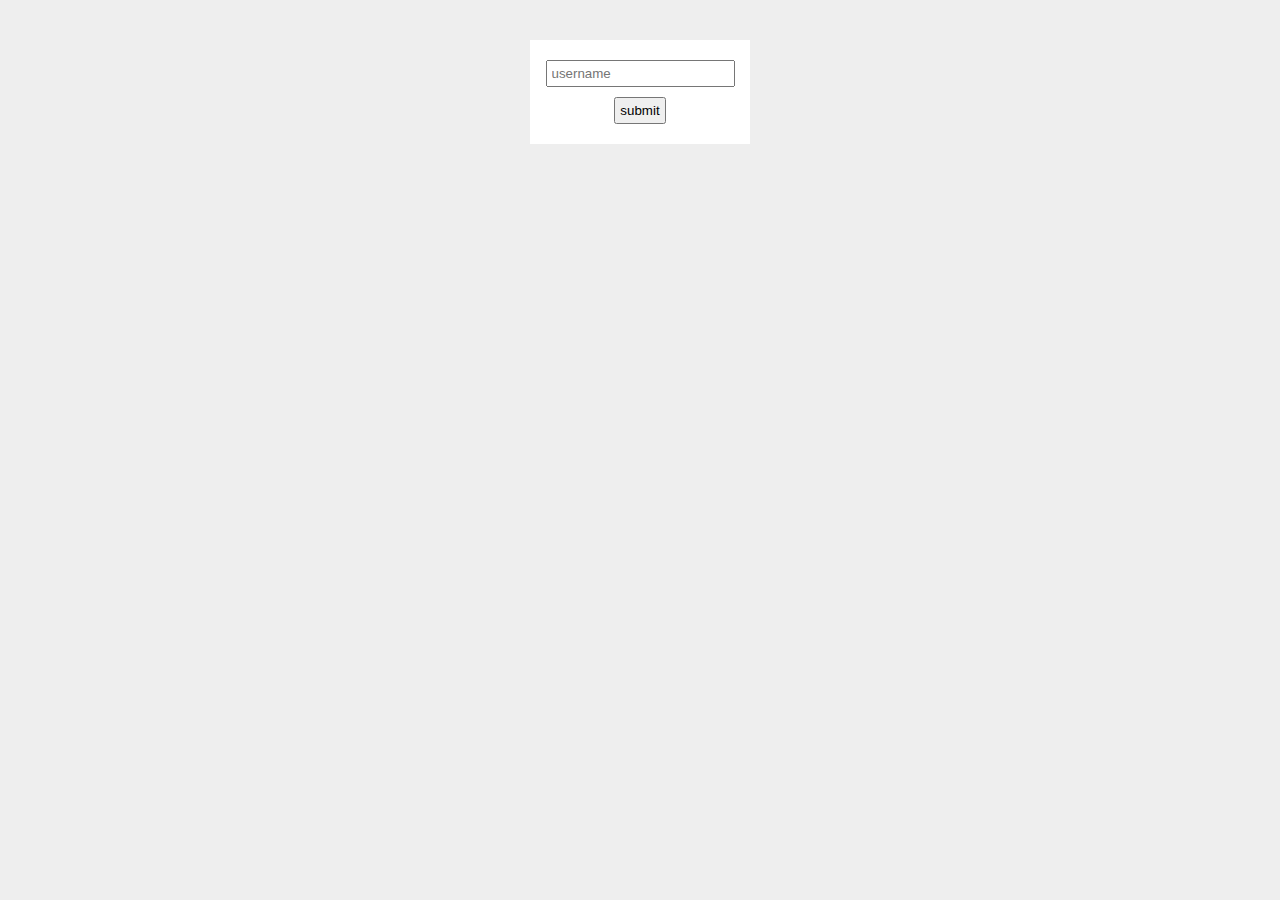
<file: modern-javascript/forms-and-events/index.html>
<html lang="en">
<head>
    <meta charset="UTF-8">
    <meta http-equiv="X-UA-Compatible" content="IE=edge">
    <meta name="viewport" content="width=device-width, initial-scale=1.0">
    <title>Document</title>
    <style>
        body {
            background: #eee;
        }
        form {
            max-width: 200px;
            margin: 40px auto;
            background: white;
            padding: 10px;
        }
        input {
            display: block;
            margin: 10px auto;
            padding: 4px;
        }
    </style>
</head>
<body>
    
    <form class="signup-form">
        <input type="text" id="username" placeholder="username">
        <input type="submit" value="submit">
        <div class="feedback"></div>
    </form>

    <script src="keyboard_events.js"></script>
</body>
</html>
</file>
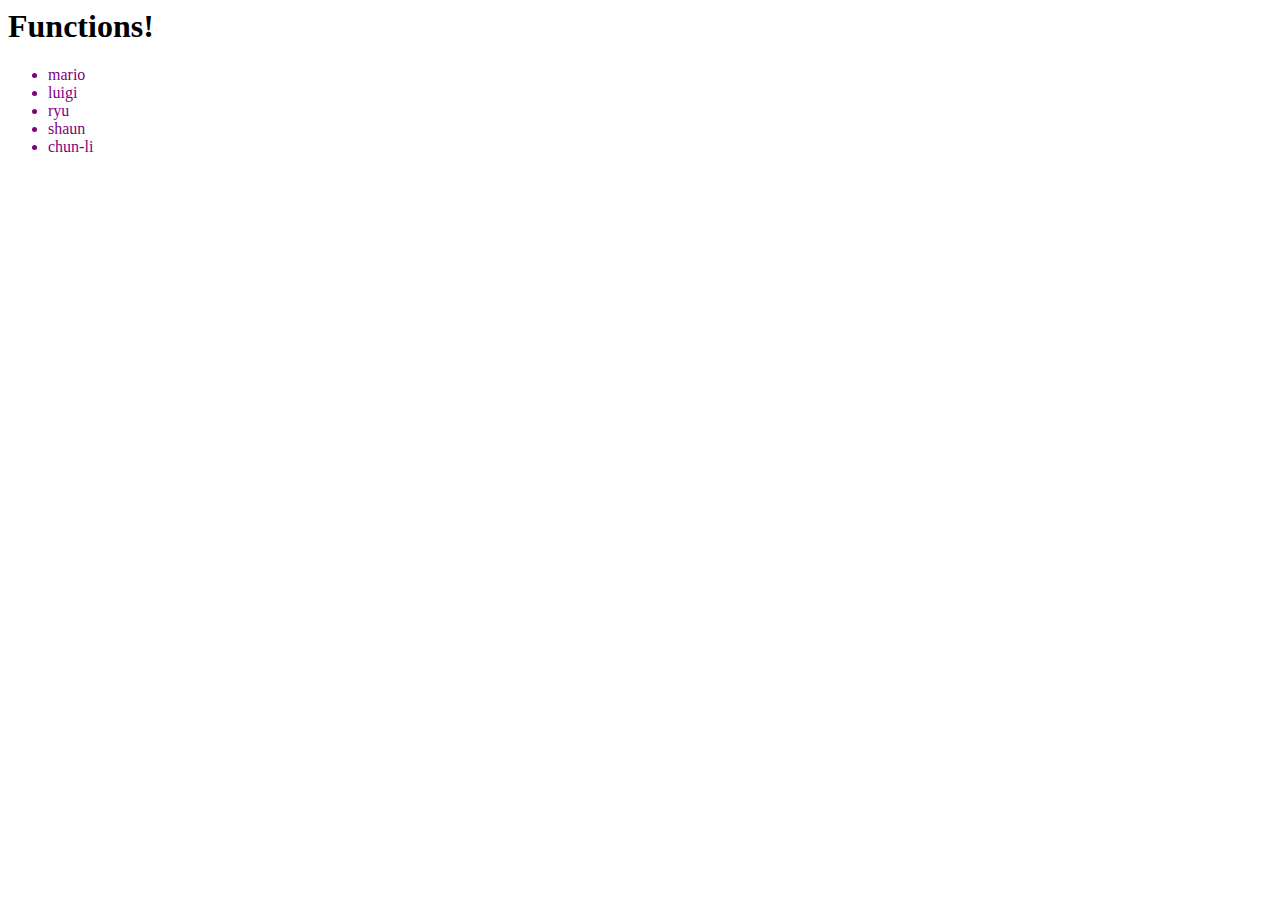
<file: modern-javascript/functions/index.html>
<html lang="en">
<head>
    <meta charset="UTF-8">
    <meta http-equiv="X-UA-Compatible" content="IE=edge">
    <meta name="viewport" content="width=device-width, initial-scale=1.0">
    <title>Document</title>
</head>
<body>
    <h1>Functions!</h1>

    <ul class="people"></ul>
    
<script src="callback-functions.js"></script>
</body>
</html>
</file>
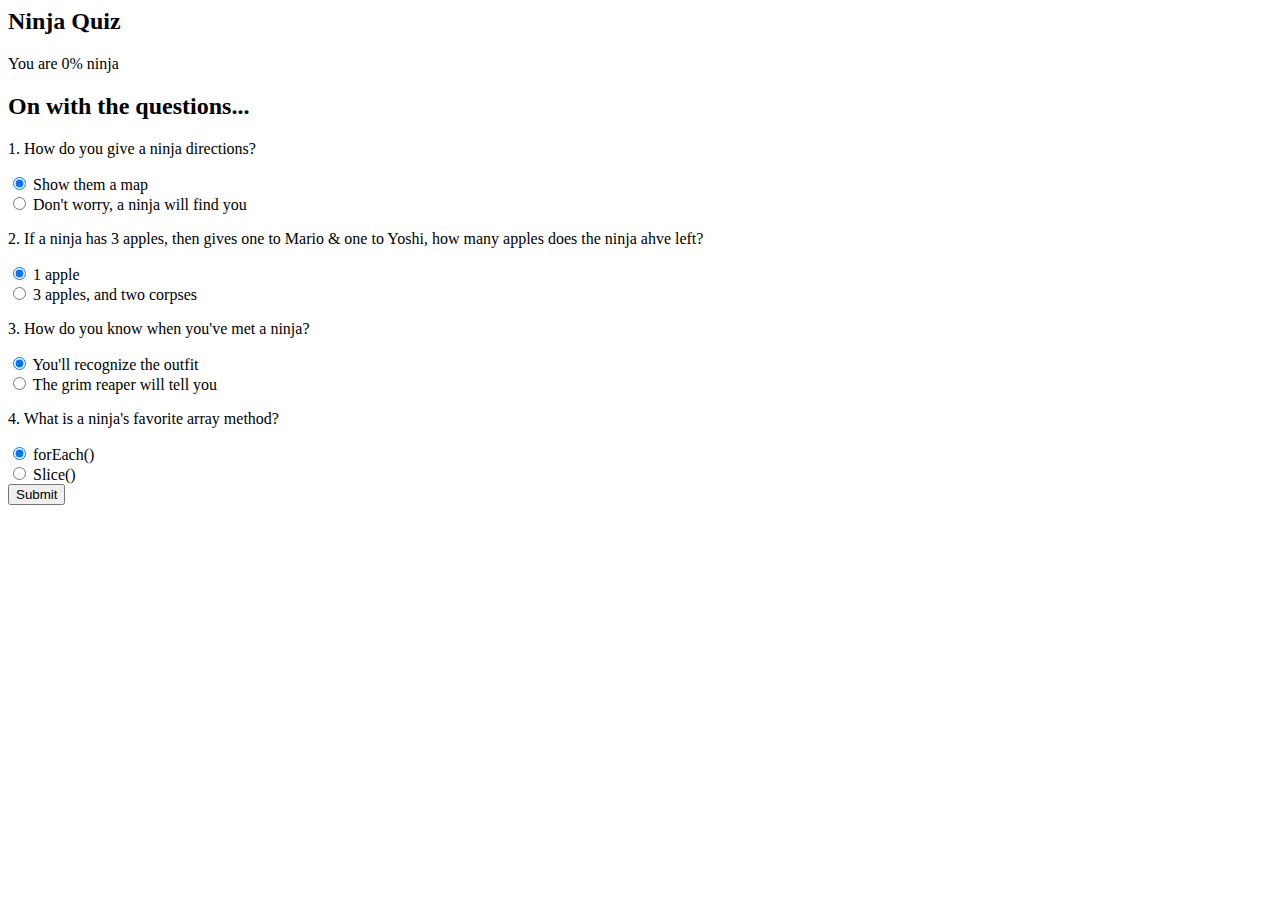
<file: modern-javascript/interactive-ninja-quiz/index.html>
<html lang="en">
<head>
    <meta charset="UTF-8">
    <meta http-equiv="X-UA-Compatible" content="IE=edge">
    <meta name="viewport" content="width=device-width, initial-scale=1.0">
    <link href="https://cdn.jsdelivr.net/npm/bootstrap@5.2.0-beta1/dist/css/bootstrap.min.css" rel="stylesheet" integrity="sha384-0evHe/X+R7YkIZDRvuzKMRqM+OrBnVFBL6DOitfPri4tjfHxaWutUpFmBp4vmVor" crossorigin="anonymous">
    <title>Ninja Quiz</title>
</head>
<body>

    <!-- top section -->
    <div class="intro py-3 bg-white text-center">
        <div class="container">
            <h2 class="text-primary display-3 my-4">Ninja Quiz</h2>
        </div>
    </div>

    <!-- result section -->
    <div class="result py-4 d-none bg-light text-center">
        <div class="container lead">
            <p>You are <span class="text-primary display-4 p-3">0%</span> ninja</p>
        </div>
    </div>

    <!-- quiz section -->
    <div class="quiz py-4 bg-primary">
        <div class="container">
            <h2 class="my-5 text-white">On with the questions...</h2>

            <form class="quiz-form text-light">
                <div class="my-5">
                    <p class="lead font-weight-normal">1. How do you give a ninja directions?</p>
                    <div class="form-check my-2 text-white-50">
                        <input type="radio" name="q1" value="A" checked>
                        <label class="form-check-label">Show them a map</label>
                    </div>
                    <div class="form-check my-2 text-white-50">
                        <input type="radio" name="q1" value="B">
                        <label class="form-check-label">Don't worry, a ninja will find you</label>
                    </div>
                </div>
                <div class="my-5">
                    <p class="lead font-weight-normal">2. If a ninja has 3 apples, then gives one to Mario & one to 
                        Yoshi, how many apples does the ninja ahve left?</p>
                    <div class="form-check my-2 text-white-50">
                        <input type="radio" name="q2" value="A" checked>
                        <label class="form-check-label">1 apple</label>
                    </div>
                    <div class="form-check my-2 text-white-50">
                        <input type="radio" name="q2" value="B">
                        <label class="form-check-label">3 apples, and two corpses</label>
                    </div>
                </div>
                <div class="my-5">
                    <p class="lead font-weight-normal">3. How do you know when you've met a ninja?</p>
                    <div class="form-check my-2 text-white-50">
                        <input type="radio" name="q3" value="A" checked>
                        <label class="form-check-label">You'll recognize the outfit</label>
                    </div>
                    <div class="form-check my-2 text-white-50">
                        <input type="radio" name="q3" value="B">
                        <label class="form-check-label">The grim reaper will tell you</label>
                    </div>
                </div>
                <div class="my-5">
                    <p class="lead font-weight-normal">4. What is a ninja's favorite array method?</p>
                    <div class="form-check my-2 text-white-50">
                        <input type="radio" name="q4" value="A" checked>
                        <label class="form-check-label">forEach()</label>
                    </div>
                    <div class="form-check my-2 text-white-50">
                        <input type="radio" name="q4" value="B">
                        <label class="form-check-label">Slice()</label>
                    </div>
                </div>
                <div class="text-center">
                    <input type="submit" class="btn btn-light">
                </div>
            </form>

        </div>
    </div>
    
    
    <script src="app.js"></script>
</body>
</html>
</file>
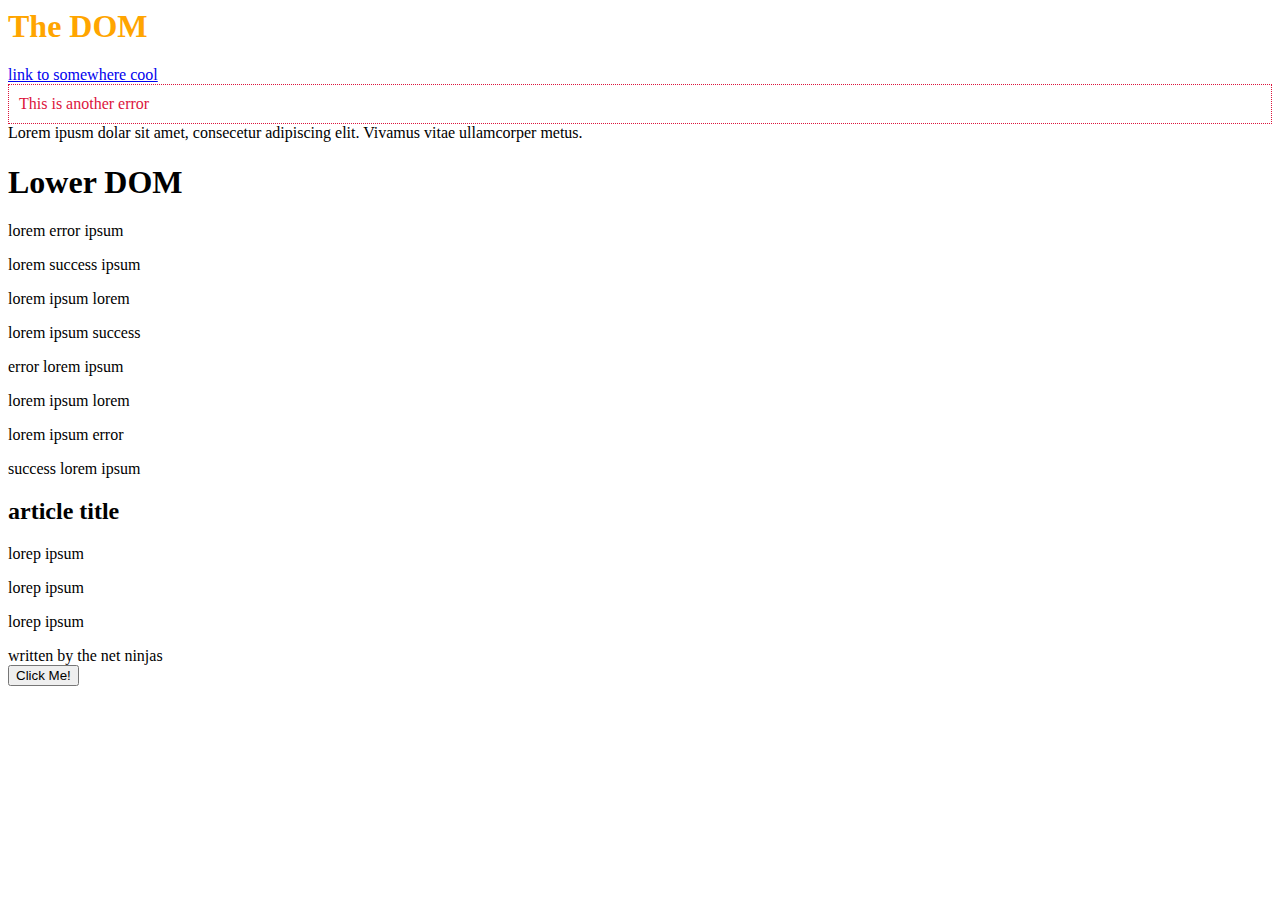
<file: modern-javascript/the-DOM-model/index.html>
<html lang="en">
<head>
    <meta charset="UTF-8">
    <meta http-equiv="X-UA-Compatible" content="IE=edge">
    <meta name="viewport" content="width=device-width, initial-scale=1.0">
    <title>The DOM</title>
    <link rel="stylesheet" href="styles.css">
</head>
<body>
    <h1 id="page-title" style="color: orange">The DOM</h1>

    <a href="https://www.google.com">link to somewhere cool</a>

    <!-- <p class="error">lorep ipsum</p> -->

    <!-- <div> -->
        <!-- <p>hello, world</p> -->
        <!-- <p>lorem ipsum</p> -->
        <!-- <p class="error">this is an error message</p> -->
    <!-- </div> -->

    <div class="content">
        <!-- <p>this is the content</p> -->
    </div>

    <div class="error">This is another error</div>

    <!-- <p> -->
        Lorem ipusm dolar sit amet, consecetur adipiscing elit. Vivamus vitae ullamcorper metus.
    <!-- </p> -->

    <h1 class="title">Lower DOM</h1>
    <p>lorem <span>error</span> ipsum</p>
    <p>lorem success ipsum</p>
    <p>lorem ipsum lorem</p>
    <p>lorem ipsum success</p>
    <p>error lorem ipsum</p>
    <p>lorem ipsum lorem</p>
    <p>lorem ipsum error</p>
    <p>success lorem ipsum</p>
    

    <article>
        <h2>article title</h2>
        <p>lorep ipsum</p>
        <p>lorep ipsum</p>
        <p>lorep ipsum</p>
        <div>written by the net ninjas</div>
    </article>

    <button>Click Me!</button>

    <script src="event_basics.js"></script>
</body>
</html>
</file>
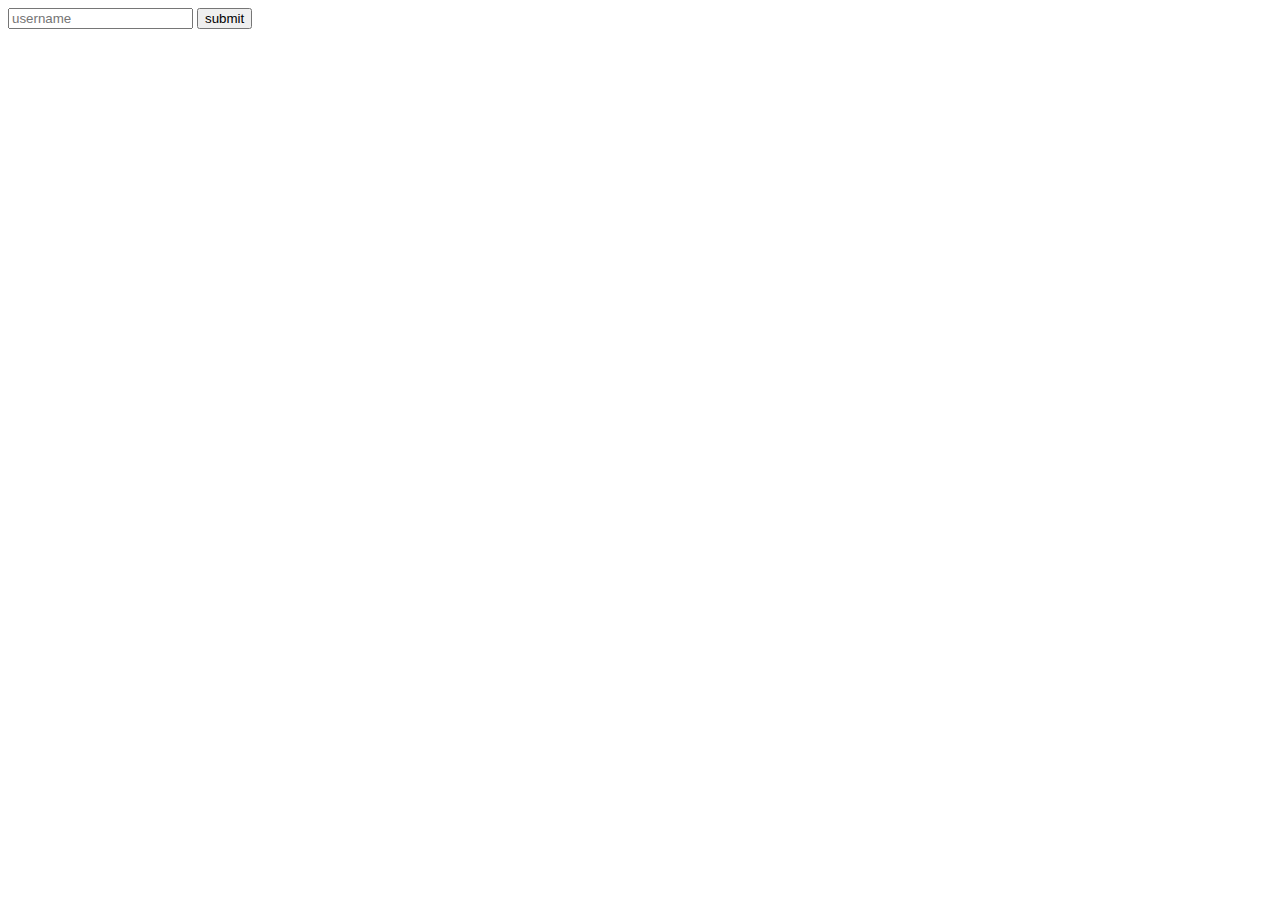
<file: modern-javascript/forms-and-events/form-events.html>
<html lang="en">
<head>
    <meta charset="UTF-8">
    <meta http-equiv="X-UA-Compatible" content="IE=edge">
    <meta name="viewport" content="width=device-width, initial-scale=1.0">
    <title>Document</title>
    <style>
        .success {
            border: 1px solid rgb(60, 179, 113);
        }

        .error {
            border: 1px solid rgba(255, 0, 0);
        }
    </style>
</head>
<body>
    <form class="signup-form">
        <input type="text" id="username" placeholder="username">
        <input type="submit" value="submit">
        <div class="feedback"></div>
    </form>

    <script src="keyboard_events.js"></script>
</body>
</html>
</file>
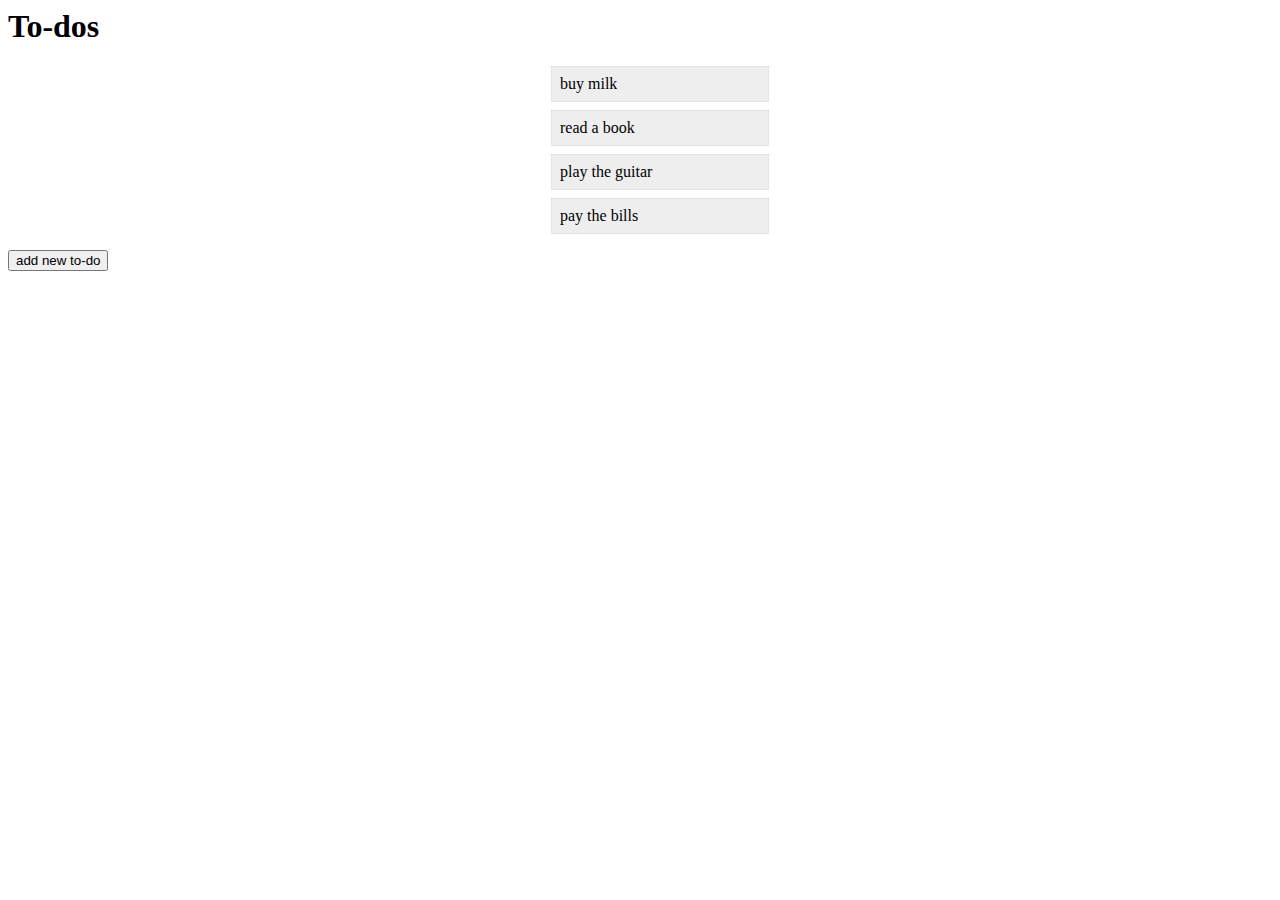
<file: modern-javascript/the-DOM-model/html_template.html>
<html lang="en">
<head>
    <meta charset="UTF-8">
    <meta http-equiv="X-UA-Compatible" content="IE=edge">
    <meta name="viewport" content="width=device-width, initial-scale=1.0">
    <title>Document</title>
    <link rel="stylesheet" href="event_styles.css">
</head>
<body>
    <h1>To-dos</h1>
    
    <ul>
        <li>buy milk</li>
        <li>read a book</li>
        <li>play the guitar</li>
        <li>pay the bills</li>
    </ul>

    <button>add new to-do</button>

    <script src="event_bubbling-and-delegation.js"></script>
</body>
</html>
</file>
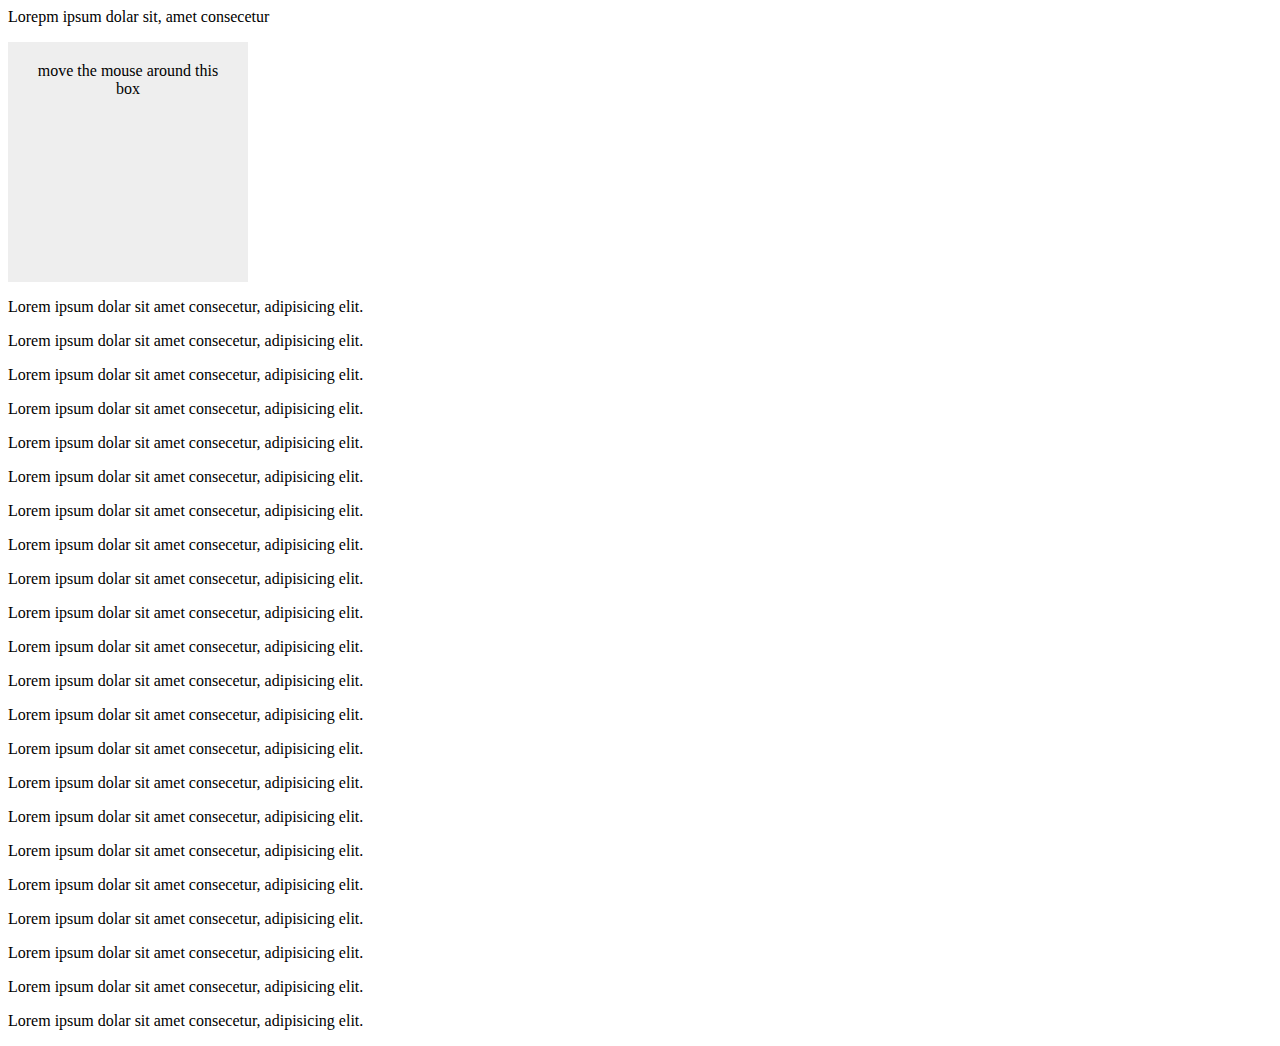
<file: modern-javascript/the-DOM-model/more-DOM-events.html>
<html lang="en">
<head>
    <meta charset="UTF-8">
    <meta http-equiv="X-UA-Compatible" content="IE=edge">
    <meta name="viewport" content="width=device-width, initial-scale=1.0">
    <title>Document</title>
    <style>
        .box {
            width: 200px;
            height: 200px;
            margin: 10px 0;
            background: #eee;
            text-align: center;
            padding: 20px;
        }
    </style>
</head>
<body>
    <p class="copy-me">Lorepm ipsum dolar sit, amet consecetur</p>
    <div class="box">move the mouse around this box</div>

    <p>Lorem ipsum dolar sit amet consecetur, adipisicing elit.</p>
    <p>Lorem ipsum dolar sit amet consecetur, adipisicing elit.</p>
    <p>Lorem ipsum dolar sit amet consecetur, adipisicing elit.</p>
    <p>Lorem ipsum dolar sit amet consecetur, adipisicing elit.</p>
    <p>Lorem ipsum dolar sit amet consecetur, adipisicing elit.</p>
    <p>Lorem ipsum dolar sit amet consecetur, adipisicing elit.</p>
    <p>Lorem ipsum dolar sit amet consecetur, adipisicing elit.</p>
    <p>Lorem ipsum dolar sit amet consecetur, adipisicing elit.</p>
    <p>Lorem ipsum dolar sit amet consecetur, adipisicing elit.</p>
    <p>Lorem ipsum dolar sit amet consecetur, adipisicing elit.</p>
    <p>Lorem ipsum dolar sit amet consecetur, adipisicing elit.</p>
    <p>Lorem ipsum dolar sit amet consecetur, adipisicing elit.</p>
    <p>Lorem ipsum dolar sit amet consecetur, adipisicing elit.</p>
    <p>Lorem ipsum dolar sit amet consecetur, adipisicing elit.</p>
    <p>Lorem ipsum dolar sit amet consecetur, adipisicing elit.</p>
    <p>Lorem ipsum dolar sit amet consecetur, adipisicing elit.</p>
    <p>Lorem ipsum dolar sit amet consecetur, adipisicing elit.</p>
    <p>Lorem ipsum dolar sit amet consecetur, adipisicing elit.</p>
    <p>Lorem ipsum dolar sit amet consecetur, adipisicing elit.</p>
    <p>Lorem ipsum dolar sit amet consecetur, adipisicing elit.</p>
    <p>Lorem ipsum dolar sit amet consecetur, adipisicing elit.</p>
    <p>Lorem ipsum dolar sit amet consecetur, adipisicing elit.</p>

    <script src="more-DOM-events.js"></script>   
</body>
</html>
</file>
<file: modern-javascript/the-DOM-model/styles.css>
.error {
    padding: 10px;
    color: crimson;
    border: 1px dotted crimson;
}

.success {
    padding: 10px;
    color: limegreen;
    border: 1px dotted limegreen;
}
</file>
<file: modern-javascript/the-DOM-model/event_styles.css>
li {
    list-style-type: none;
    max-width: 200px;
    padding: 8px;
    margin: 8px auto;
    background: #eee;
    border: 1px dotted #ddd;
}
</file>
